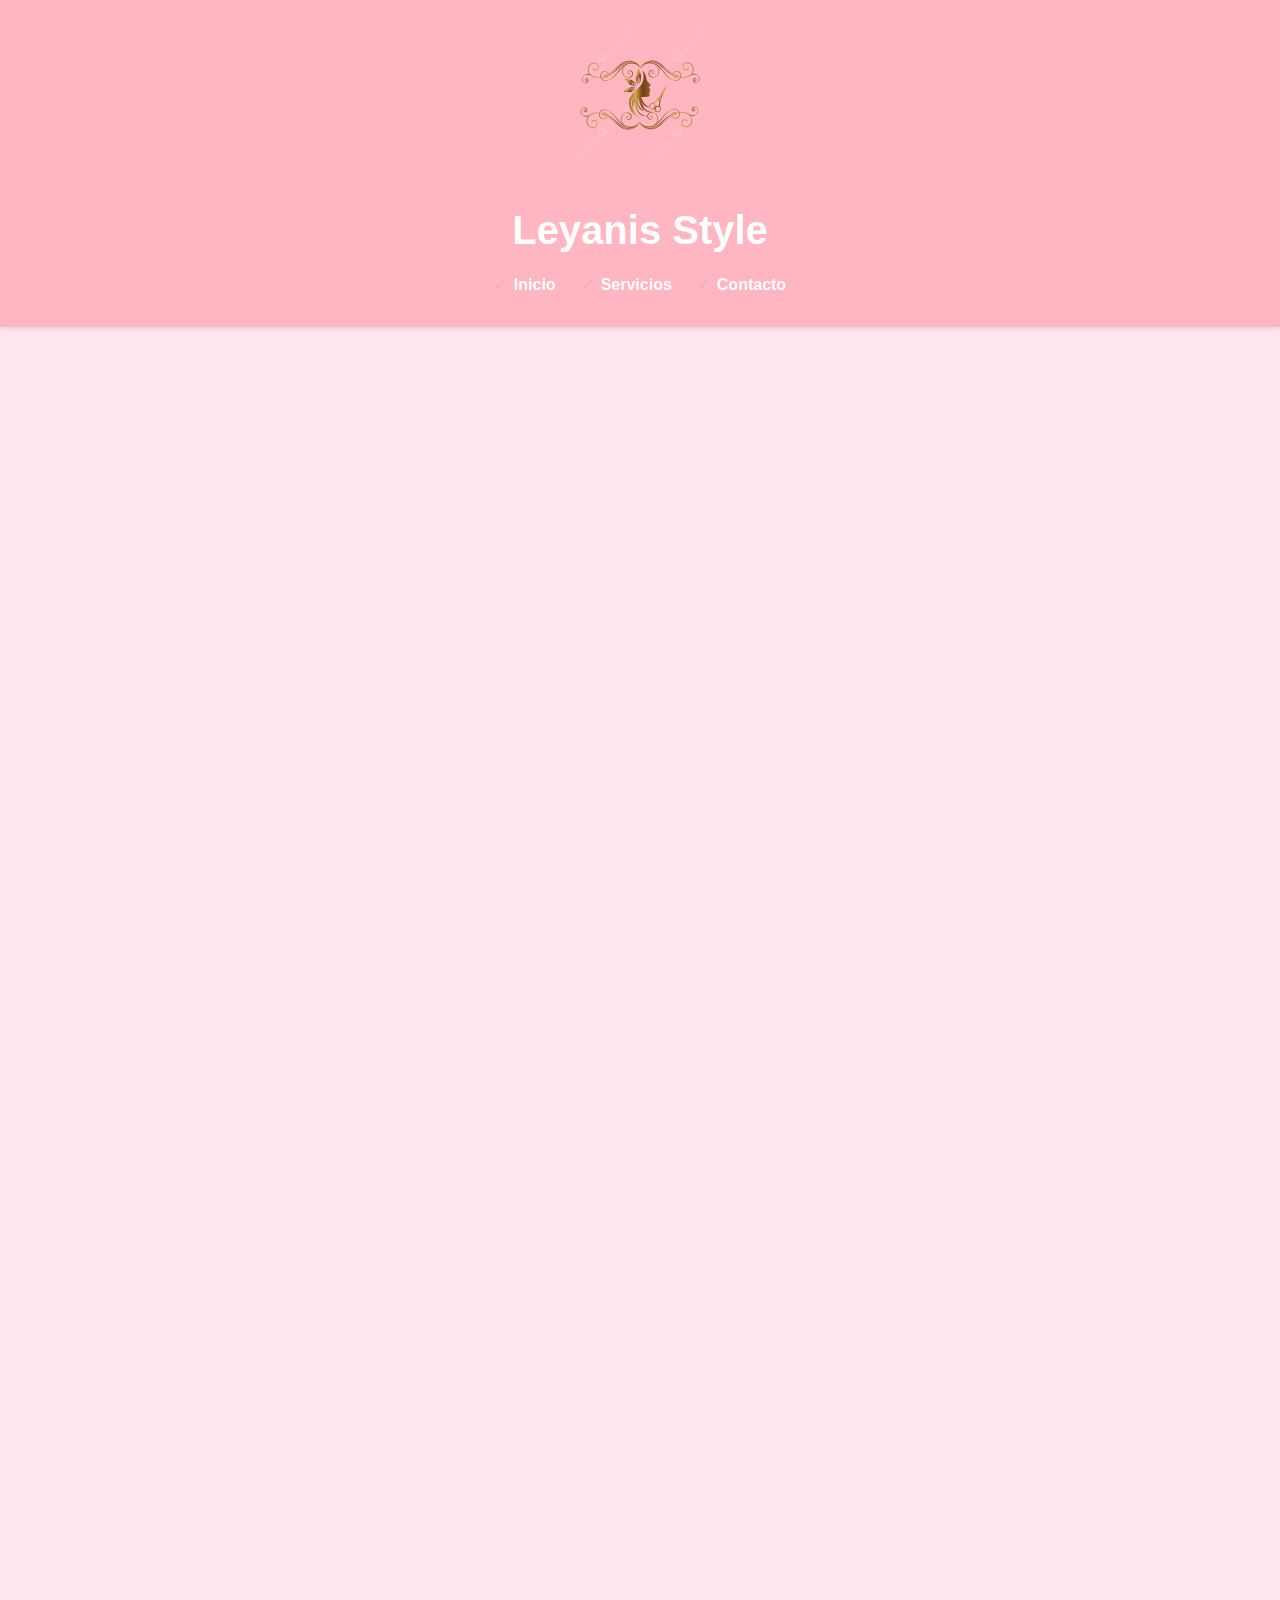
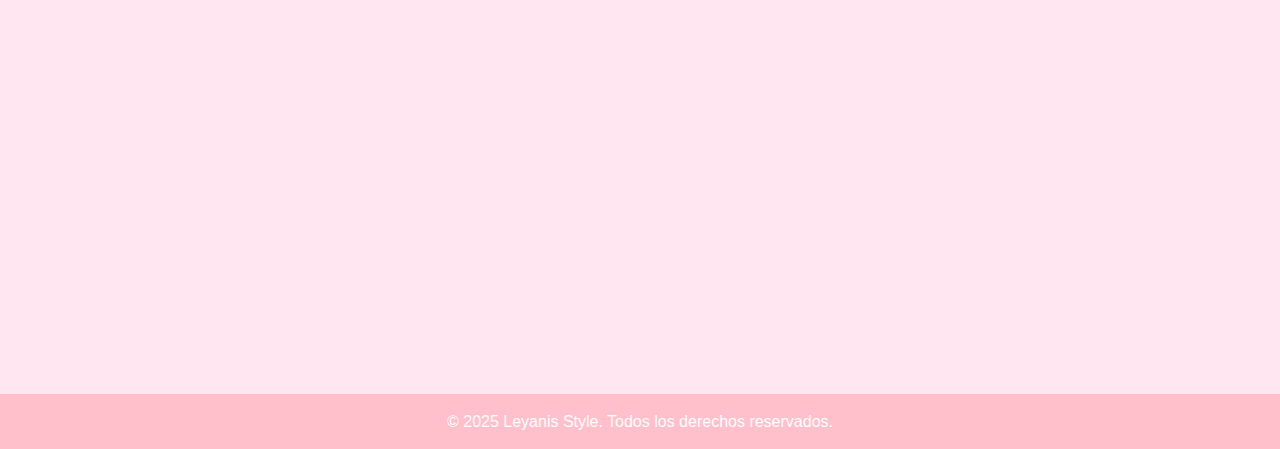
<file: index.html>
<!DOCTYPE html>
<html lang="es">
<head>
  <meta charset="UTF-8" />
  <meta name="viewport" content="width=device-width, initial-scale=1.0"/>
  <title>Leyanis Style</title>
  <link rel="stylesheet" href="estilos.css" />
</head>
<body>
<header>
  <img src="img/logo.png" alt="Leyanis Style Logo" class="logo">
  <h1>Leyanis Style</h1>
  <nav>
    <ul>
      <li><a href="#inicio">Inicio</a></li>
      <li><a href="#servicios">Servicios</a></li>
      <li><a href="#contacto">Contacto</a></li>
    </ul>
  </nav>
</header>

  <main>
<section id="inicio">
  <h2>Bienvenida</h2>
  <p>Descubre tu mejor versión con Leyanis Style. Expertas en belleza, estilo y cuidado personal.</p>
  <img src="img/salon.png" alt="Foto del salón de belleza" class="imagen">
</section>


    <section id="servicios">
      <h2>Servicios</h2>
      <ul>
        <li>Coloración</li>
        <li>Tratamientos capilares</li>
      </ul>
    </section>

    <section id="contacto">
      <h2>Contacto</h2>
      <p><strong>Teléfono:</strong> 904-555-4545</p>
      <p><strong>Email:</strong> leyanisstyle123@gmail.com</p>
    </section>
  </main>

  <footer>
    <p>&copy; 2025 Leyanis Style. Todos los derechos reservados.</p>
  </footer>
</body>
</html>
</file>
<file: estilos.css>
/* Reset básico */
* {
  margin: 0;
  padding: 0;
  box-sizing: border-box;
  scroll-behavior: smooth;
}

body {
  font-family: 'Segoe UI', sans-serif;
  background-color: #ffe6f0;
  color: #333;
  line-height: 1.6;
  transition: all 0.4s ease-in-out;
}

header {
  background-color: #ffb6c1;
  color: white;
  padding: 20px 0;
  text-align: center;
  box-shadow: 0 2px 5px rgba(0,0,0,0.1);
  position: sticky;
  top: 0;
  z-index: 1000;
}

header h1 {
  font-size: 2.5rem;
  margin-bottom: 10px;
}

nav ul {
  list-style: none;
  display: flex;
  justify-content: center;
  gap: 25px;
}

nav a {
  text-decoration: none;
  color: white;
  font-weight: bold;
  transition: color 0.3s;
}

nav a:hover {
  color: #fff0f5;
}

main {
  padding: 40px 20px;
}

section {
  margin-bottom: 60px;
  opacity: 0;
  transform: translateY(30px);
  animation: fadeInUp 1s forwards;
}

section:nth-child(1) { animation-delay: 0.2s; }
section:nth-child(2) { animation-delay: 0.4s; }
section:nth-child(3) { animation-delay: 0.6s; }

@keyframes fadeInUp {
  to {
    opacity: 1;
    transform: translateY(0);
  }
}

section h2 {
  font-size: 2rem;
  margin-bottom: 15px;
  color: #cc3366;
}

ul li {
  margin-bottom: 10px;
  padding-left: 20px;
  position: relative;
}

ul li::before {
  content: "✓";
  color: #ddb1c7;
  position: absolute;
  left: 0;
}

footer {
  background-color: #ffc0cb;
  text-align: center;
  padding: 15px;
  color: white;
  position: relative;
  bottom: 0;
  width: 100%;
}
.logo {
  width: 150px;
  height: auto;
  margin-bottom: 20px;
}
.imagen {
  width: 100%;
  max-width: 700px;
  display: block;
  margin: 20px auto;
  border-radius: 12px;
  box-shadow: 0 4px 12px rgba(0,0,0,0.2);
  transition: transform 0.3s ease;
}

.imagen:hover {
  transform: scale(1.02);
}
</file>
